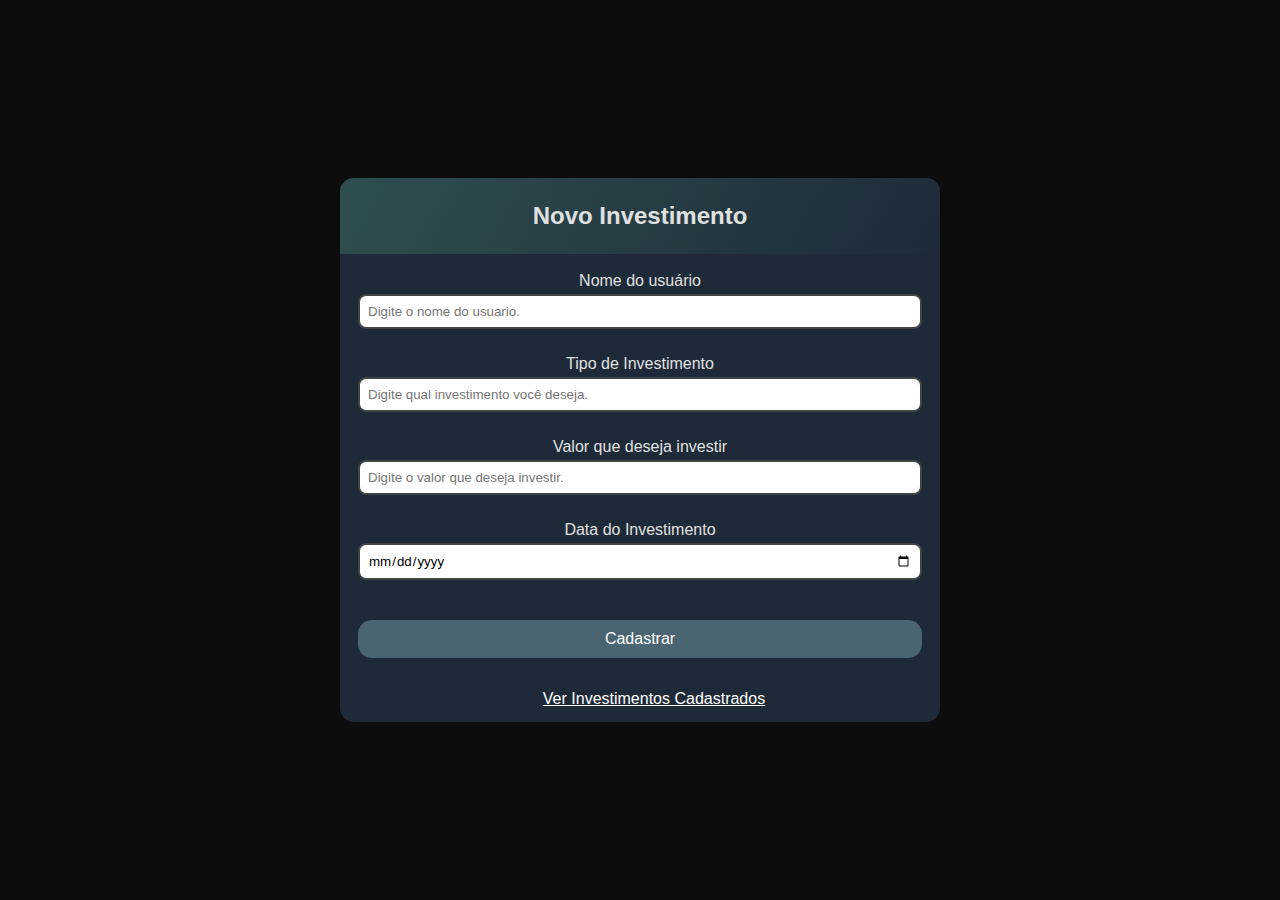
<file: index.html>
<!DOCTYPE html>
<html lang="PT-BR">
<head>
  <meta charset="UTF-8">
  <meta http-equiv="X-UA-Compatible" content="IE=edge">
  <meta name="viewport" content="width=device-width, initial-scale=1.0">

  <link rel="preconnect" href="https://fonts.googleapis.com">
  <link rel="preconnect" href="https://fonts.gstatic.com" crossorigin>
  <link href="https://fonts.googleapis.com/css2?family=Inter:ital,opsz,wght@0,14..32,100..900;1,14..32,100..900&family=Lora:ital,wght@0,400..700;1,400..700&family=Roboto+Mono:ital,wght@0,100..700;1,100..700&family=Roboto:ital,wght@0,100..900;1,100..900&display=swap" rel="stylesheet">
  <link rel="stylesheet" href="/css/style.css"/>

  <title>Controle de Investimentos</title>
</head>
<body>

  <div class="container">
    <section class="header">
      <h2>Novo Investimento</h2>
    </section>

    <form id="form" class="form">
      <div class="form-content">
        <label for="username">Nome do usuário</label>
        <input
          type="text"
          id="username"
          placeholder="Digite o nome do usuario."
        />
      </div>

      <div class="form-content">
        <label for="tipo">Tipo de Investimento</label>
        <input
          type="text"
          id="tipo_investimento"
          placeholder="Digite qual investimento você deseja."
        />
      </div>

      <div class="form-content">
        <label for="investimento">Valor que deseja investir</label>
        <input
          type="number"
          id="valor_investimento"
          placeholder="Digite o valor que deseja investir."
        />
      </div>

      <div class="form-content">
        <label for="data">Data do Investimento</label>
        <input
          type="date"
          id="data_investimento"
          placeholder="Digite a data do investimento."
        />
      </div>

      <button type="submit">Cadastrar</button>

    </form>

    <body>
      <div class="container">
          <a href="investimentos.html">Ver Investimentos Cadastrados</a>
      </div>
      <script src="./script.js"></script>
  </div>
  <script src="/js/script.js"></script>
</body>
</html>
</file>
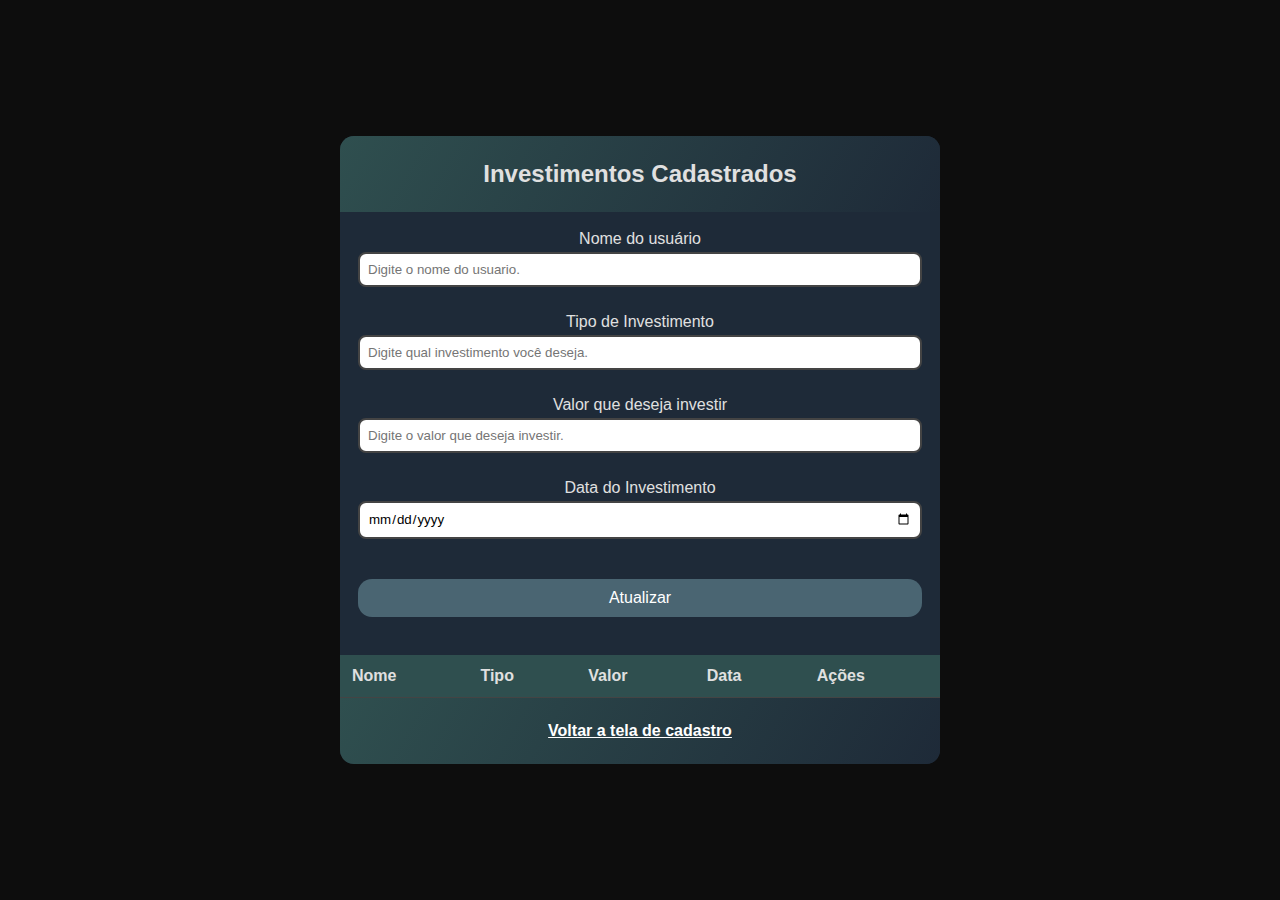
<file: investimentos.html>
<!DOCTYPE html>
<html lang="PT-BR">
<head>
  <meta charset="UTF-8">
  <meta http-equiv="X-UA-Compatible" content="IE=edge">
  <meta name="viewport" content="width=device-width, initial-scale=1.0">

  <link rel="preconnect" href="https://fonts.googleapis.com">
  <link rel="preconnect" href="https://fonts.gstatic.com" crossorigin>
  <link href="https://fonts.googleapis.com/css2?family=Inter:ital,opsz,wght@0,14..32,100..900;1,14..32,100..900&family=Lora:ital,wght@0,400..700;1,400..700&family=Roboto+Mono:ital,wght@0,100..700;1,100..700&family=Roboto:ital,wght@0,100..900;1,100..900&display=swap" rel="stylesheet">
  <link rel="stylesheet" href="./../css/style.css"/>

  <title>Controle de Investimentos</title>
</head>
<body>

  <div class="container">
    <section class="header">
        <h2>Investimentos Cadastrados</h2>
    </section>
    <form id="form" class="form">
      <div class="form-content">
        <label for="username">Nome do usuário</label>
        <input
          type="text"
          id="username"
          placeholder="Digite o nome do usuario."
        />
      </div>

      <div class="form-content">
        <label for="tipo">Tipo de Investimento</label>
        <input
          type="text"
          id="tipo_investimento"
          placeholder="Digite qual investimento você deseja."
        />
      </div>

      <div class="form-content">
        <label for="investimento">Valor que deseja investir</label>
        <input
          type="number"
          id="valor_investimento"
          placeholder="Digite o valor que deseja investir."
        />
      </div>

      <div class="form-content">
        <label for="data">Data do Investimento</label>
        <input
          type="date"
          id="data_investimento"
          placeholder="Digite a data do investimento."
        />
      </div>

      <button type="submit">Atualizar</button>

    </form>
    <table class="investment-table">
      <thead>
        <tr>
          <th>Nome</th>
          <th>Tipo</th>
          <th>Valor</th>
          <th>Data</th>
          <th>Ações</th>
        </tr>
      </thead>
      <tbody id="table-body"></tbody>
    </table>
    <section class="header">
        <a href="./index.html">Voltar a tela de cadastro</a>
      </section>
  </div>

  <script src="./js/investimentos.js"></script>
</body>
</html>
</file>
<file: css/style.css>
*{
    box-sizing: border-box;
    margin: 0;
    padding: 0;
    font-family: "Poppins", sans-serif;
  }
  
  body{
    background: #0D0D0D;
    color: #E0E0E0;
    width: 100%;
    min-height: 100vh;
    display: flex;
    justify-content: center;
    align-items: center;
  }
  
  .container{
    background-color: #1E2A38;
    border-radius: 14px;
    margin: 14px;
    max-width: 600px;
    width: 100%;
    box-sizing: 0 3px 10px rgba(0,0,0, 0.3);
    overflow: hidden;
    text-align: center;
  }
  
  .container a{
    color: #fff;
  }
  
  .header{
    background: linear-gradient(120deg, #2F4F4F 0%, #1E2A38 100%);
    padding: 24px;
    text-align: center;
    color: #E0E0E0;
    font-weight: bold;
  }
  
  .form{
    padding: 18px;
  }
  
  .form-content{
    margin-bottom: 8px;
    padding-bottom: 18px;
    position: relative;
  }
  
  .form-content label{
    display: inline-block;
    margin-bottom: 4px;
  }
  
  .form-content input{
    display: block;
    width: 100%;
    border-radius: 8px;
    padding: 8px;
    border: 2px solid #444;
  }
  
  .form-content a{
    position: absolute;
    bottom: -8px;
    left: 0;
    visibility: hidden;
  }
  
  .form button{
    background-color: #4A6572;
    color: #FFF;
    width: 100%;
    border-radius: 14px;
    padding: 10px;
    border: 0;
    font-size: 16px;
    cursor: pointer;
    margin-top: 14px;
  }

  .investment-table {
    width: 100%;
    margin-top: 20px;
    border-collapse: collapse;
    background-color: #1E2A38;
    border-radius: 8px;
  }
  
  .investment-table th, .investment-table td {
    padding: 12px;
    text-align: left;
    border-bottom: 1px solid #444;
  }
  
  .investment-table th {
    background-color: #2F4F4F;
    color: #E0E0E0;
  }
  
  .investment-table td {
    color: #E0E0E0;
  }
  
  .edit-btn, .delete-btn {
    padding: 6px 10px;
    border: none;
    border-radius: 5px;
    cursor: pointer;
    margin: 2px;
  }
  
  .edit-btn {
    background-color: #FFC107;
    color: #333;
  }
  
  .delete-btn {
    background-color: #DC3545;
    color: white;
  }
</file>
